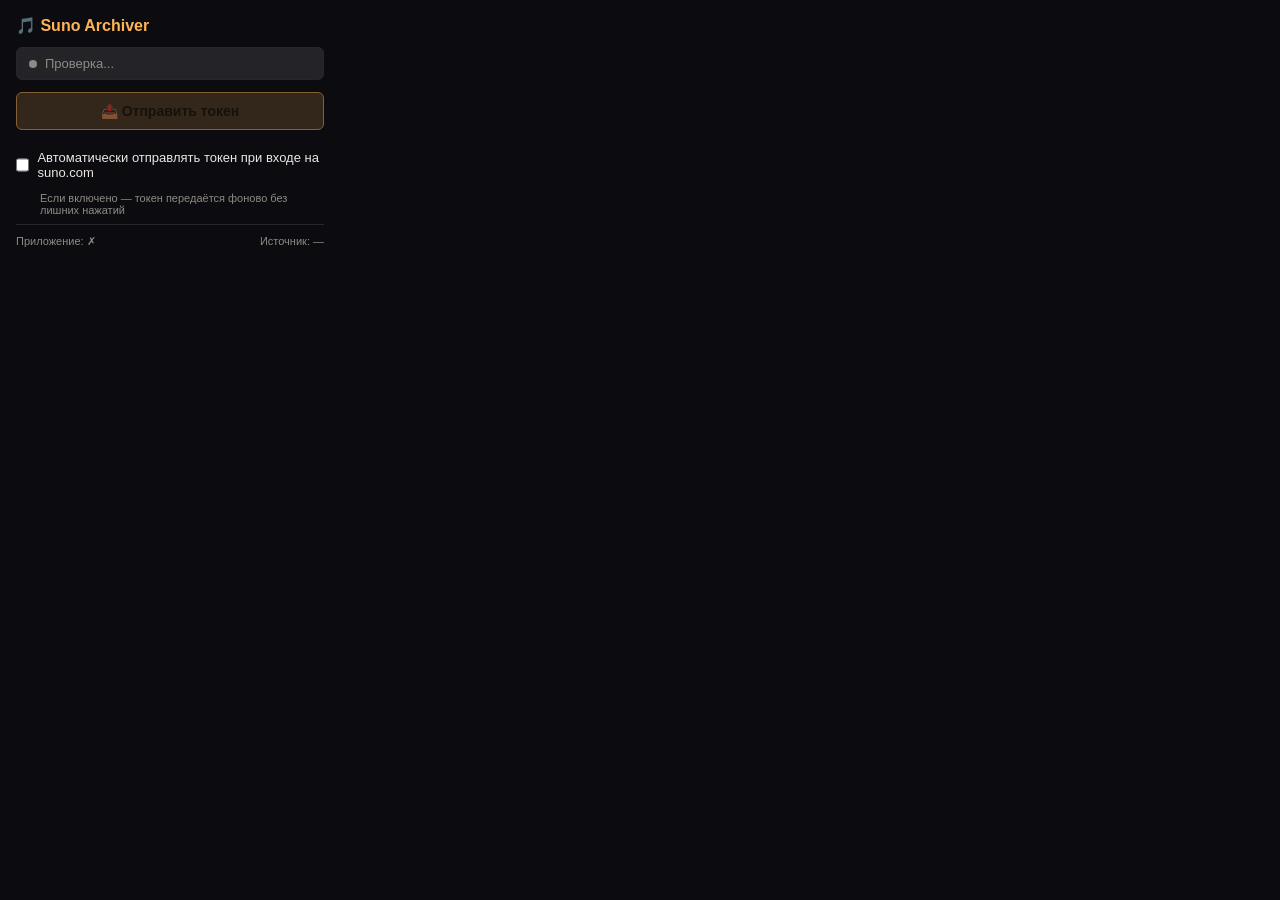
<file: extensions/suno-archiver/popup.html>
<!DOCTYPE html>
<html lang="ru">
<head>
    <meta charset="UTF-8">
    <meta name="viewport" content="width=device-width, initial-scale=1.0">
    <title>Suno Archiver</title>
    <style>
        * { margin: 0; padding: 0; box-sizing: border-box; }
        body {
            font-family: -apple-system, BlinkMacSystemFont, 'Segoe UI', Roboto, sans-serif;
            background: #0b0b10;
            color: #ece7e1;
            width: 340px;
            padding: 16px;
            font-size: 14px;
        }
        h1 {
            font-size: 16px;
            color: #ffb454;
            margin-bottom: 12px;
            display: flex;
            align-items: center;
            gap: 8px;
        }
        .status {
            padding: 8px 12px;
            border-radius: 6px;
            margin-bottom: 12px;
            font-size: 13px;
            display: flex;
            align-items: center;
            gap: 8px;
        }
        .status.connected {
            background: rgba(110,231,160,.12);
            border: 1px solid rgba(110,231,160,.3);
            color: #6ee7a0;
        }
        .status.disconnected {
            background: rgba(240,97,95,.12);
            border: 1px solid rgba(240,97,95,.3);
            color: #f0615f;
        }
        .status.unknown {
            background: rgba(255,255,255,.1);
            border: 1px solid #26262e;
            color: #8f8a83;
        }
        .token-info {
            background: #12121a;
            border: 1px solid #26262e;
            border-radius: 6px;
            padding: 10px 12px;
            margin-bottom: 12px;
            word-break: break-all;
            font-size: 12px;
            color: #8f8a83;
        }
        .token-info .label {
            font-size: 11px;
            text-transform: uppercase;
            color: #8f8a83;
            margin-bottom: 4px;
        }
        .token-info .value {
            color: #ece7e1;
            font-family: monospace;
            font-size: 11px;
        }

        button {
            width: 100%;
            padding: 10px 16px;
            border: 1px solid #26262e;
            border-radius: 6px;
            cursor: pointer;
            font-size: 14px;
            background: #1a1a24;
            color: #ece7e1;
            margin-bottom: 12px;
            transition: background 0.15s;
        }
        button:hover { background: #26262e; }
        button:disabled {
            opacity: 0.5;
            cursor: not-allowed;
        }
        button.primary {
            background: #ffb454;
            border-color: #ffb454;
            color: #201707;
            font-weight: 600;
        }
        button.primary:hover { background: #e5a03f; }
        button.primary:disabled { background: #ffb45455; }

        .checkbox-row {
            display: flex;
            align-items: center;
            gap: 8px;
            padding: 8px 0;
            cursor: pointer;
        }
        .checkbox-row input[type=checkbox] {
            width: 16px;
            height: 16px;
            accent-color: #ffb454;
            cursor: pointer;
        }
        .checkbox-row label {
            cursor: pointer;
            color: #ece7e1;
            font-size: 13px;
        }
        .hint {
            color: #8f8a83;
            font-size: 11px;
            margin-top: 4px;
            padding-left: 24px;
        }
        .guidance {
            background: #12121a;
            border: 1px solid #26262e;
            border-radius: 6px;
            padding: 12px;
            margin: 8px 0;
        }
        .guidance-title {
            font-size: 13px;
            font-weight: 600;
            margin-bottom: 8px;
        }
        .guidance-cmd {
            font-family: monospace;
            font-size: 12px;
            background: #0b0b10;
            padding: 4px 8px;
            border-radius: 4px;
            margin: 3px 0;
            color: #ffb454;
        }
        .guidance-hint {
            color: #8f8a83;
            font-size: 11px;
            margin-top: 6px;
        }
        .footer {
            border-top: 1px solid #26262e;
            padding-top: 10px;
            margin-top: 8px;
            display: flex;
            justify-content: space-between;
            font-size: 11px;
            color: #8f8a83;
        }
        .dot {
            width: 8px;
            height: 8px;
            border-radius: 50%;
            display: inline-block;
            flex-shrink: 0;
        }
        .dot.green { background: #6ee7a0; }
        .dot.red { background: #f0615f; }
        .dot.gray { background: #8f8a83; }
        .dot.yellow { background: #e5b567; }
    </style>
</head>
<body>
    <h1>🎵 Suno Archiver</h1>

    <div id="status-bar" class="status unknown">
        <span id="status-dot" class="dot gray"></span>
        <span id="status-text">Проверка...</span>
    </div>

    <div id="token-section" class="token-info" style="display:none;">
        <div class="label">Токен найден</div>
        <div class="value" id="token-display"></div>
    </div>

    <button id="send-btn" class="primary" disabled>
        📤 Отправить токен
    </button>

    <div class="checkbox-row" id="auto-toggle">
        <input type="checkbox" id="auto-send">
        <label for="auto-send">Автоматически отправлять токен при входе на suno.com</label>
    </div>
    <div class="hint">Если включено — токен передаётся фоново без лишних нажатий</div>

    <div class="footer">
        <span id="app-status">Приложение: ✗</span>
        <span id="token-source">Источник: —</span>
    </div>

    <div id="debug-section" style="display:none; margin-top:8px;">
        <div class="footer" style="border-top-color:#26262e; cursor:pointer;" id="debug-toggle">
            <span>🔧 Дебаг</span>
            <span id="debug-arrow">▶</span>
        </div>
        <div id="debug-content" style="display:none; background:#12121a; border:1px solid #26262e; border-radius:6px; padding:8px; margin-top:6px; font-size:11px; font-family:monospace; color:#8f8a83; max-height:200px; overflow-y:auto; white-space:pre-wrap;"></div>
    </div>

    <div id="guidance" class="guidance" style="display:none;">
        <div class="guidance-title">🚀 Чтобы запустить:</div>
        <div class="guidance-cmd">cd ~/MuzicAnalyzerPro</div>
        <div class="guidance-cmd">./bin/suno-archiver serve</div>
        <div class="guidance-hint">или просто <strong>suno-archiver serve</strong> если добавили в PATH</div>
        <div style="margin-top:8px; border-top:1px solid #26262e; padding-top:8px;">
            <a href="#" id="launch-link" style="color:#ffb454; font-size:13px;">Запустить из расширения (если нужны права)</a>
        </div>
    </div>

    <script src="popup.js"></script>
</body>
</html>
</file>
